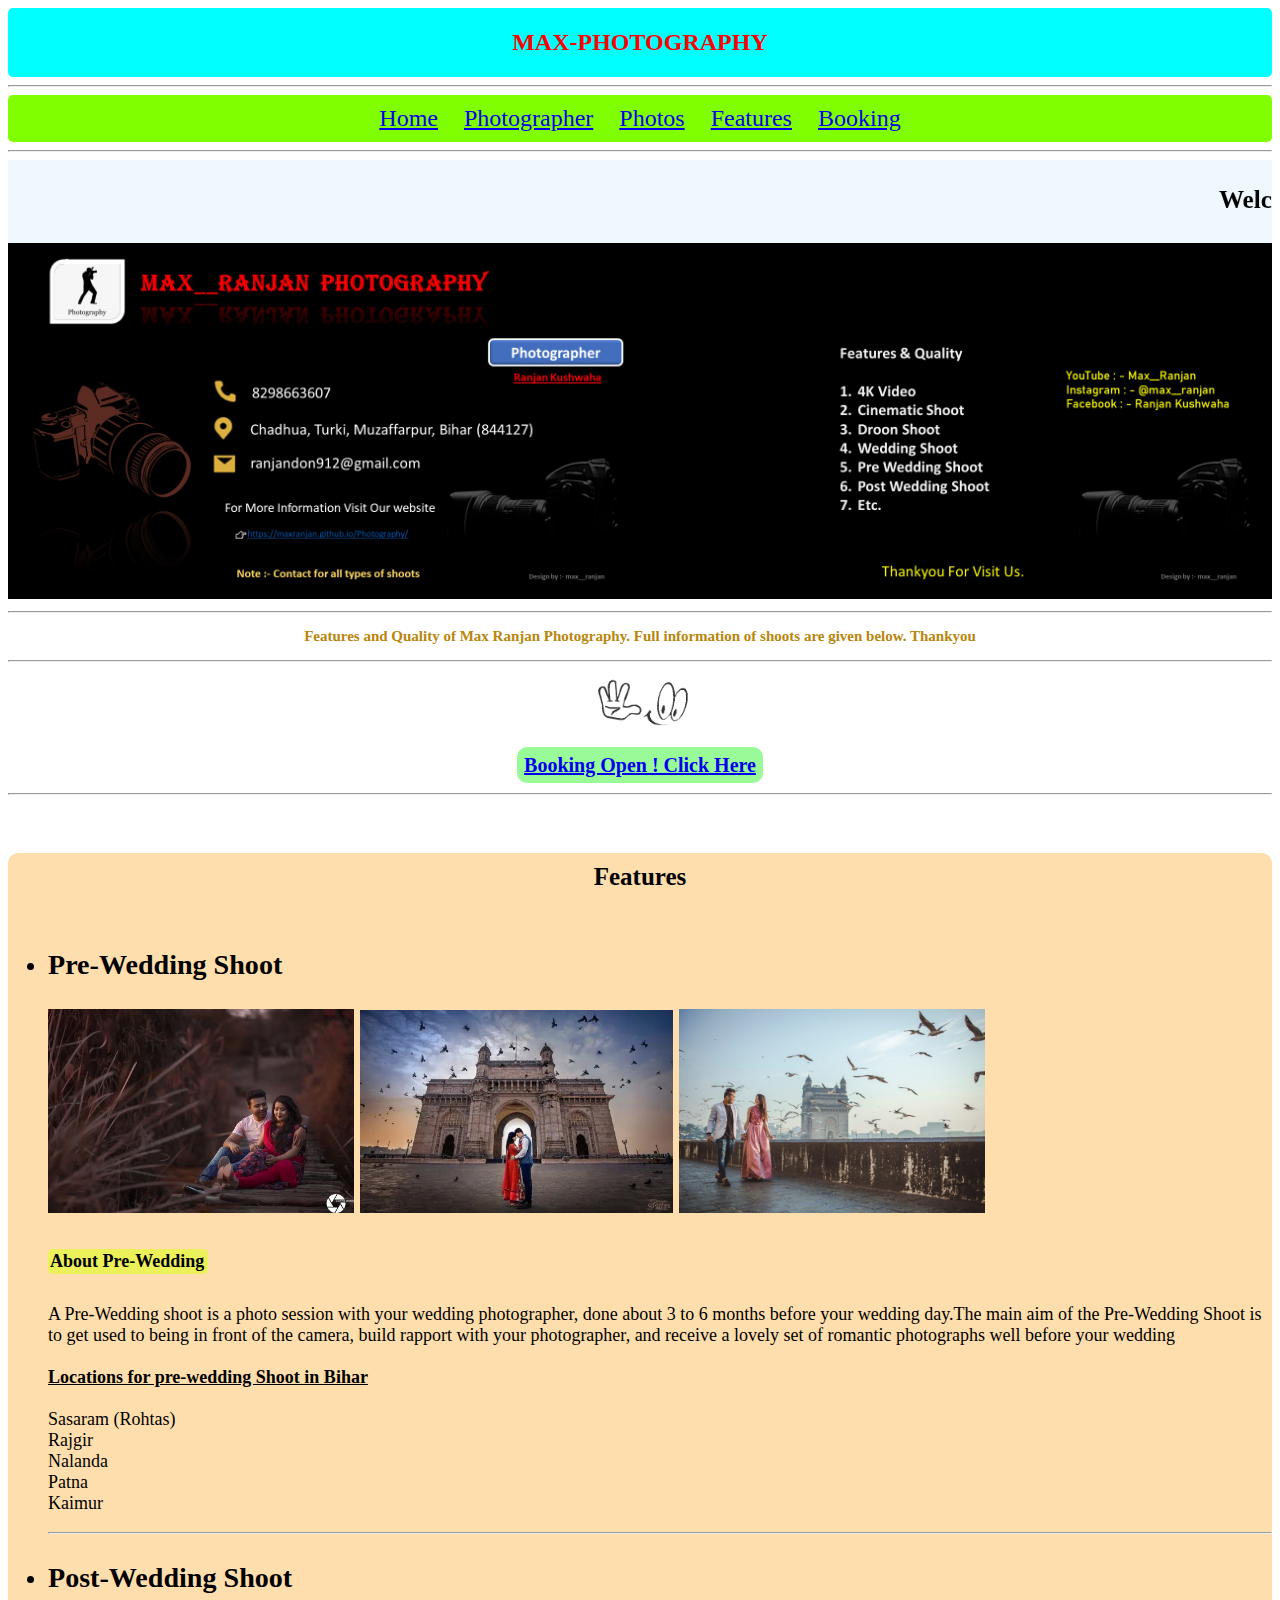
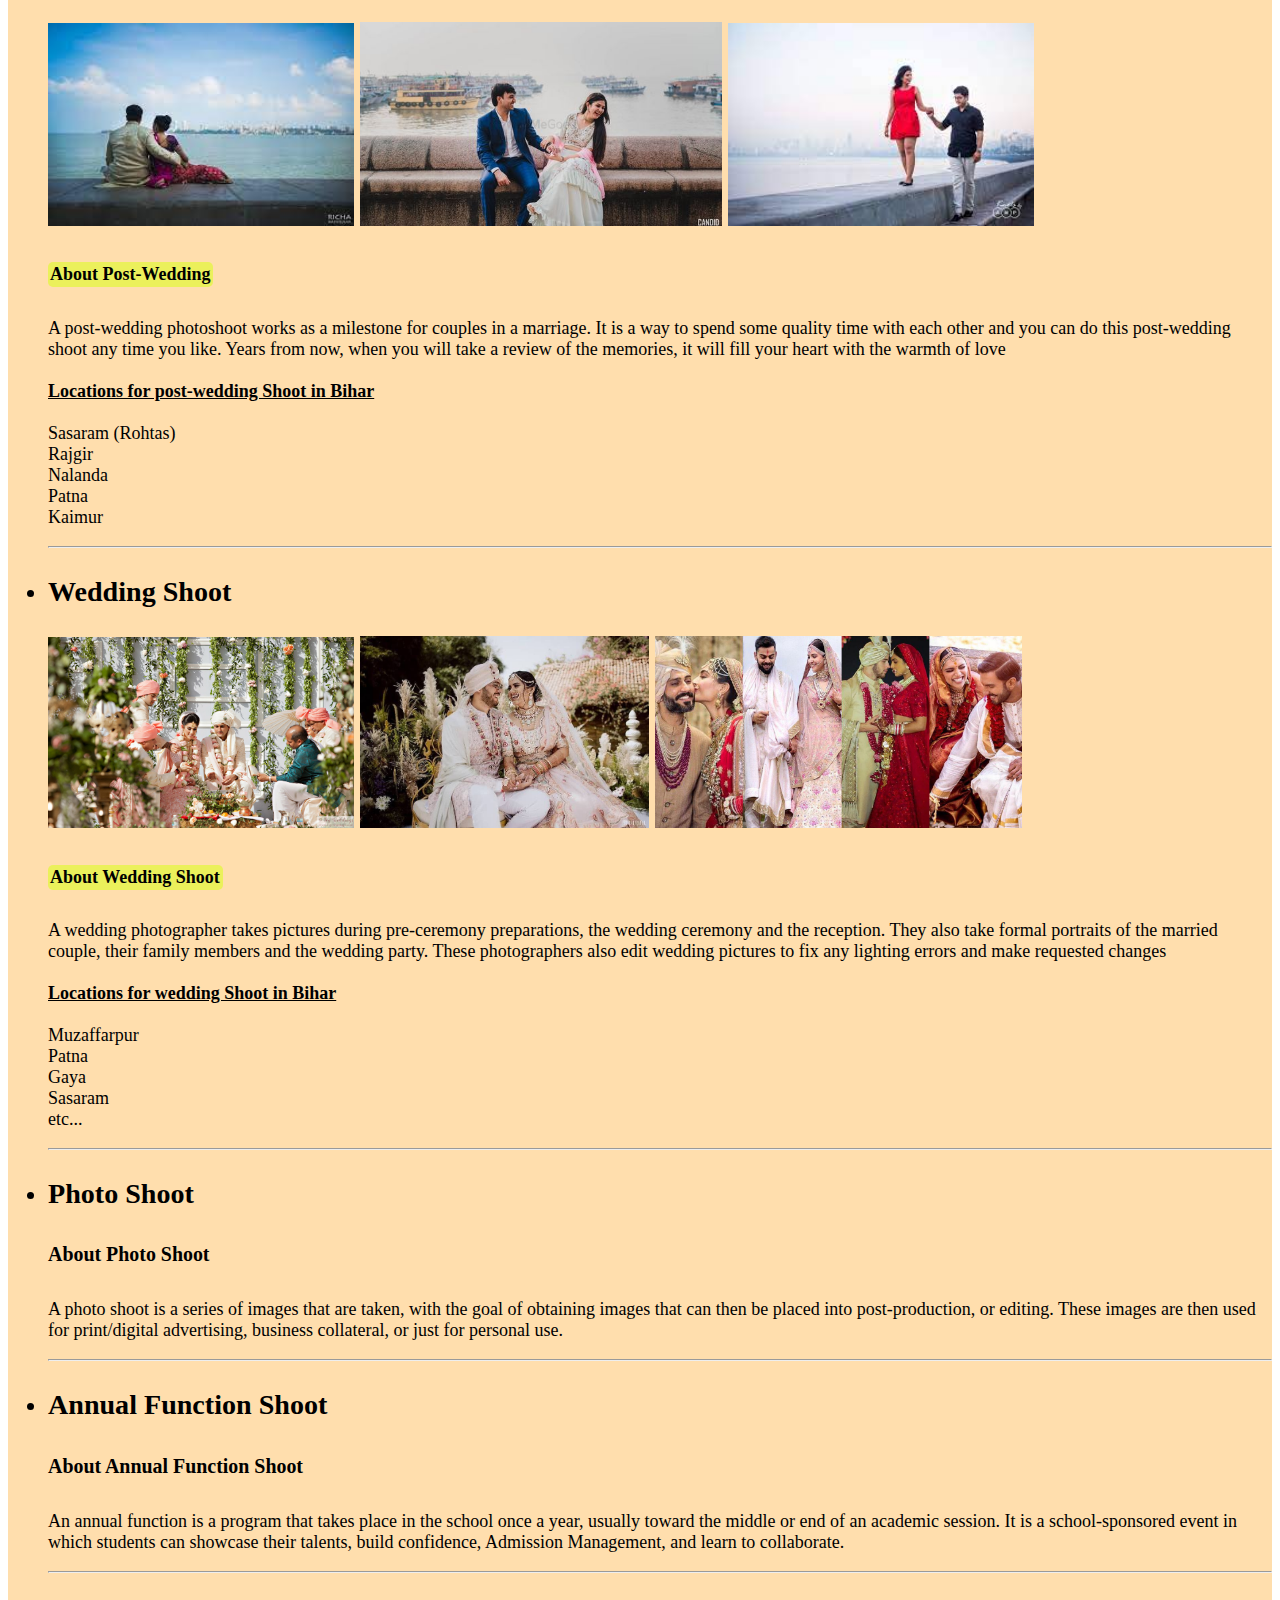
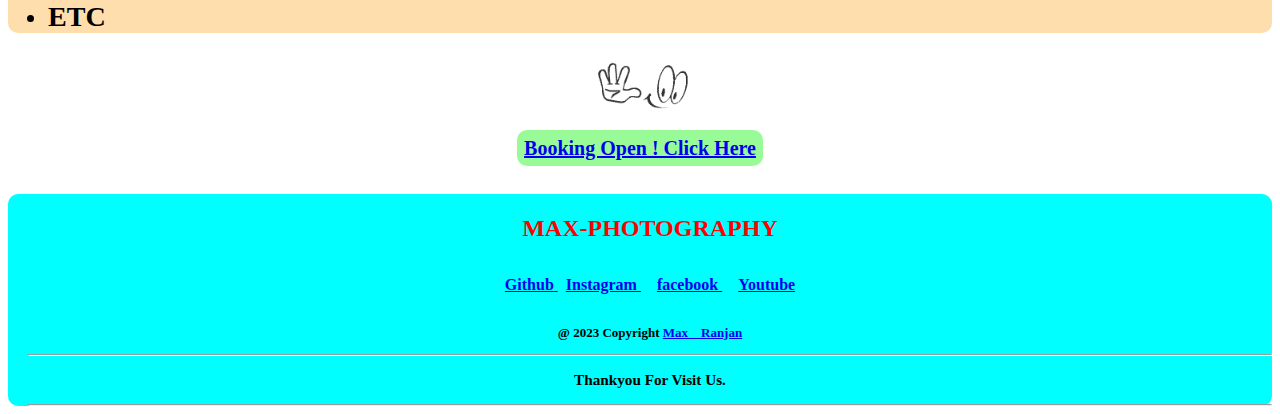
<file: index.html>
<!DOCTYPE html>

<head>
    <meta name="viewport" content="width=device-width, initial-scale=1.0">
    <title>
        Max Ranjan Photography and Videography
    </title>
    <style>
        * {
            box-sizing: border-box;
        }

        .features ul {
            font-size: x-large;
            color: black;
        }

        .features .a h5 {
            background-color: rgb(235, 240, 91);
            width: 160px;
            border-radius: 5px;
            padding: 2px;
            font-size: large;
        }

        .features .b h5 {
            background-color: rgb(235, 240, 91);
            width: 165px;
            border-radius: 5px;
            padding: 2px;
            font-size: large;
        }

        .features .c h5 {
            background-color: rgb(235, 240, 91);
            width: 175px;
            border-radius: 5px;
            padding: 2px;
            font-size: large;
        }
        .features h6{
            text-align: center;
            font-size: 25px;
            padding-top: 10px;
        }

        .features ul p {
            font-size: 18px;

        }
        h1 {
            text-align: center;
            color: red;
            font-size: x-large;
        }



        @media only screen and (max-width: 620px) {}
    </style>
</head>

<body>
    <div class="head"
        style="text-align: center; color: blue;  border-radius: 5px; background-color: aqua;padding: 5px; height: 100%; width: 100%;">
        <h1>MAX-PHOTOGRAPHY </h1>
    </div>
    <hr>
    <div class="menu"
        style="display: block; word-spacing: 20px; background-color: chartreuse; 
    height: 100%; width: 100%; text-align: center; font-size: x-large; padding: 10px; color: black; border-radius: 5px  ;">
        <a href="index.html"> Home</a>
        <a href="photographers.html"> Photographer</a>
        <a href="photos.html"> Photos</a>
        <a href="features.html"> Features</a>
        <a href="book.html"> Booking</a>
    </div>
    <hr>
    <div class="img_head" style="background-color:aliceblue;">
        <!-- This is the notification  --><!-- notification -->
        <marquee onmouseover="this.stop()" onmouseout="this.start()" style="font-size: 25px;">
            <p>
                <!-- <img src="folder/new.gif"> -->
                <p1><b>Welcome to the Max Photography. This is a Professional Photography site. Thankyou For
                        visit us. 🙏</b></p1>
            </p>

        </marquee>
    </div>
    <div class="img" style="height: fit-content; width:fit-content; display: inline-table;">
        <img class="folder" src="folder/front.JPG" alt="NA" style="width: 50%;">
        <img class="folder" src="folder/front2.JPG" alt="NA" style="width: 50%;">
    </div>
    <div class="img_head">
        <!-- This is the notification  --><!-- notification -->
        <hr>
        <blink onmouseover="this.stop()" onmouseout="this.start()"
            style="font-size: 15px; text-align: center; color: darkgoldenrod;">
            <p>
                <!-- <img src="folder/new.gif"> -->

                <p1><b>Features and Quality of Max Ranjan Photography. Full information of shoots are given below.
                        Thankyou </b></p1>
                <hr>
            </p>

        </blink>
    </div>
    <div class="booking" style="text-align: center;">
        <p>
            <blink onmouseover="this.stop()" onmouseout="this.start()">
                <p>
                    <img src="folder/gif.webp" style=" width: 100px;">
                </p>

            </blink>

            <a href="book.html"
                style="font-size: 125%; background-color: palegreen; padding: 7px; border-radius: 10px; ">
                <p1><b> Booking Open ! Click Here </b></p1>
            </a>
        </p>
    </div>
    <hr>
    <div class="features" style="background-color: navajowhite; border-radius: 10px;">
        <h6>Features</h6>
        <ul>
            <div class="a">
                <li>
                    <h3>Pre-Wedding Shoot </h3>
                </li>
                <img class="folder" src="folder/pre1.jpg" alt="NA" style="width: 25%; height: 30%; ">
                <img class="folder" src="folder/pre3.webp" alt="NA" style="width: 25.6%; height: 30%; ">
                <img class="folder" src="folder/pre4.jpg" alt="NA" style="width: 25%; height: 30%; ">

                <h5>About Pre-Wedding </h5>
                <p>A Pre-Wedding shoot is a photo session with your wedding photographer, done about 3 to 6
                    months before your wedding day.The main aim of the Pre-Wedding Shoot is to get used to
                    being in front of the camera, build rapport with your photographer, and receive a lovely
                    set of romantic photographs well before your wedding
                    <br>
                    <br>
                    <u> <b> Locations for pre-wedding Shoot in Bihar </u></b> <br><br>
                    Sasaram (Rohtas)<br>
                    Rajgir<br>
                    Nalanda<br>
                    Patna<br>
                    Kaimur<br>
                </p>
            </div>
            <div class="b">
                <li>
                    <hr>
                    <h3> Post-Wedding Shoot </h3>
                </li>
                <img class="folder" src="folder/pre6.jpeg" alt="NA" style="width: 25%; height: 30%; ">
                <img class="folder" src="folder/pre7.webp" alt="NA" style="width: 29.6%; height: 30%; ">
                <img class="folder" src="folder/pre8.jpeg" alt="NA" style="width: 25%; height: 30%; ">
                <h5>About Post-Wedding </h5>
                <p>A post-wedding photoshoot works as a milestone for couples in a marriage. It is a way to spend some
                    quality time with each other and you can do this post-wedding shoot any time you like. Years from
                    now, when you will take a review of the memories, it will fill your heart with the warmth of love
                    <br>
                    <br>
                    <u> <b> Locations for post-wedding Shoot in Bihar </u></b> <br><br>
                    Sasaram (Rohtas)<br>
                    Rajgir<br>
                    Nalanda<br>
                    Patna<br>
                    Kaimur<br>
                </p>
            </div>
            <div class="c">
                <li>
                    <hr>
                    <h3> Wedding Shoot</h3>
                </li>
                <img class="folder" src="folder/mr1.jpeg" alt="NA" style="width: 25%; height: 30%; ">
                <img class="folder" src="folder/mr2.jpeg" alt="NA" style="width: 23.6%; height: 30%; ">
                <img class="folder" src="folder/mr3.jpg" alt="NA" style="width: 30%; height: 30%; ">
                <h5>About Wedding Shoot</h5>
                <p>
                    A wedding photographer takes pictures during pre-ceremony preparations, the wedding ceremony and the
                    reception. They also take formal portraits of the married couple, their family members and the
                    wedding
                    party. These photographers also edit wedding pictures to fix any lighting errors and make requested
                    changes
                    <br>
                    <br>
                    <u> <b> Locations for wedding Shoot in Bihar </u></b> <br><br>
                    Muzaffarpur<br>
                    Patna <br>
                    Gaya <br>
                    Sasaram <br>
                    etc...

                </p>
            </div>

            <li>
                <hr>
                <h3>Photo Shoot</h3>
                <h5>About Photo Shoot</h5>
                <p>A photo shoot is a series of images that are taken, with the goal of obtaining images that can then
                    be placed into post-production, or editing. These images are then used for print/digital
                    advertising, business collateral, or just for personal use.</p>
            </li>
            <li>
                <hr>
                <h3>Annual Function Shoot <h3>
                        <h5>About Annual Function Shoot</h5>
                        <p>An annual function is a program that takes place in the school once a year, usually toward
                            the middle or end of an academic session. It is a school-sponsored event in which students
                            can showcase their talents, build confidence, Admission Management, and learn to
                            collaborate.</p>
            </li>
            <li>
                <hr>
                <h3>ETC<h3>
            </li>

        </ul>
    </div>
    <div class="booking" style="text-align: center;">
        <p>
            <blink onmouseover="this.stop()" onmouseout="this.start()">
                <p>
                    <img src="folder/gif.webp" style=" width: 100px;">
                </p>

            </blink>

            <a href="book.html"
                style="font-size: 125%; background-color: palegreen; padding: 7px; border-radius: 10px; ">
                <p1><b> Booking Open ! Click Here </b></p1>
            </a>
        </p>
    </div>
    <br>
    <footer>

        <div class="foot"
            style="text-align: center; background-color: #00ffff; text-align:center; padding-left: 20px; border-radius: 10px;">
            <div class="text" style="text-align:right; padding-top: 5px;">
                <h1>MAX-PHOTOGRAPHY </h1>
            </div>
            <br>
            <a href="https://github.com/maxranjan" target="_blank" style=" border-radius: 5px;"> <b>Github</b> </a>
            &nbsp;
            
            <a href="https://www.instagram.com/max__ranjan/" target="_blank" style=" border-radius: 5px;">
                <b>Instagram</b> </a> &nbsp;
            &nbsp;
            
            <a href="https://www.facebook.com/nicky.ranjan.77" target="_blank" style=" border-radius: 5px;"><b>facebook
                </b></a>&nbsp;
            &nbsp;
           
            <a href="http://youtube.com\@max__ranjan" target="_blank " style=" border-radius: 5px;"><b>Youtube </b></a>
            <br>
            <br>
            <div class="cpy_rt" style="text-align: center; font-size: small;">
                <p> <b> @ 2023 Copyright <a href="https://www.instagram.com/max__ranjan/">Max__Ranjan</a></b></p>

                <hr>
                <h3>Thankyou For Visit Us.</h3>
                <hr>
            </div>
        </div>
    </footer>
</body>
</file>
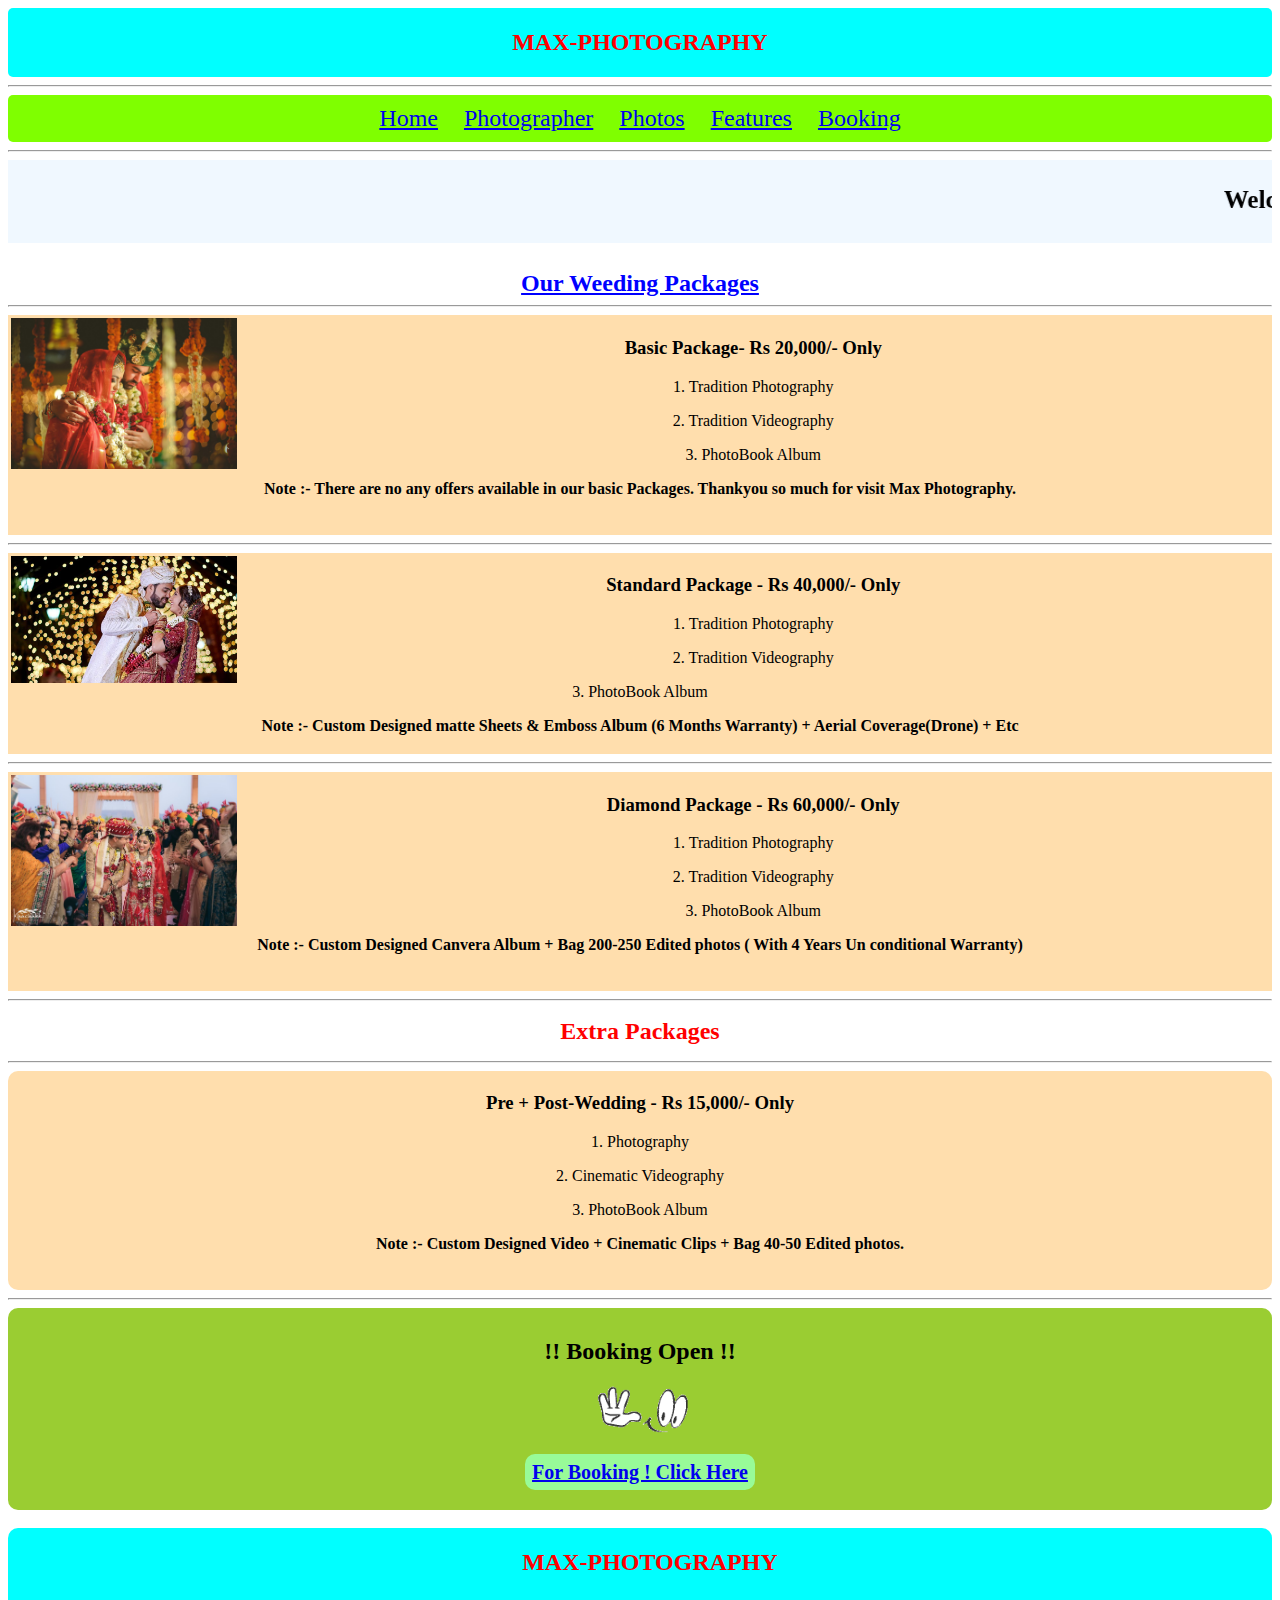
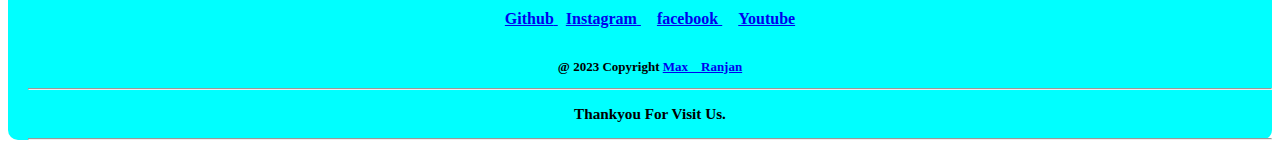
<file: book.html>
<!DOCTYPE html>

<head>
    <meta name="viewport" content="width=device-width, initial-scale=1.0">
    <title>
        Max Ranjan Photography and Videography
    </title>
    <style>
        * {
            box-sizing: border-box;
        }

        .photographer_name h2 {
            font-size: x-large;
        }

        h1 {
            text-align: center;
            color: red;
            font-size: x-large;
        }


        @media only screen and (max-width: 620px) {}
    </style>
</head>

<body>
    <div class="head"
        style="text-align: center; color: blue;  border-radius: 5px; background-color: aqua;padding: 5px; height: 100%; width: 100%;">
        <h1>MAX-PHOTOGRAPHY </h1>
    </div>
    <hr>
    <div class="menu"
        style="display: block; word-spacing: 20px; background-color: chartreuse; 
    height: 100%; width: 100%; text-align: center; font-size: x-large; padding: 10px; color: black; border-radius: 5px  ;">
        <a href="index.html"> Home</a>
        <a href="photographers.html"> Photographer</a>
        <a href="photos.html"> Photos</a>
        <a href="features.html"> Features</a>
        <a href="book.html"> Booking</a>
    </div>
    <hr>
    <div class="img_head" style="background-color:aliceblue;">
        <!-- This is the notification  --><!-- notification -->
        <marquee onmouseover="this.stop()" onmouseout="this.start()" style="font-size: 25px;">
            <p>
                <!-- <img src="folder/new.gif"> -->
                <p1><b>Welcome to the Max Photography. This is a Professional Photography site. Thankyou For
                        visit us. 🙏</b></p1>
            </p>

        </marquee>
    </div>

    <!-- here the photos part of website  -->
    <!-- here the header  -->

    <div class="head" style="text-align: center; color: blue; text-align: center; font-size: x-large;">
        <br>
        <u> <b>Our Weeding Packages </b> </u>
    </div>
    <hr>
    <!-- here the photos of booking part  -->
    <div class="images_book" style="text-align: center; background-color: navajowhite; padding: 3px;">
        <img class="folder" src="folder/booking1.jpg" alt="NA" style="width: 18%; height: 20%; float: left;">

        <h3> <b>Basic Package- Rs 20,000/- Only </b></h3>


        <p>1. Tradition Photography</p>
        <p>2. Tradition Videography </p>
        <p>3. PhotoBook Album</p>


        <p><b>Note :- There are no any offers available in our basic Packages. Thankyou so much for visit Max
                Photography.</b></p><br>
    </div>
    <hr>

    <!-- here the  2 part photos of booking part  -->
    <div class="images_book" style="text-align: center; background-color: navajowhite;padding: 3px;">
        <img class="folder" src="folder/booking2.webp" alt="NA" style="width: 18%; height: 20%; float: left;">
        <h3> <b>Standard Package - Rs 40,000/- Only </b></h3>
        <p>1. Tradition Photography </p>
        <p>2. Tradition Videography </p>
        <p>3. PhotoBook Album </p>
        <p> <b> Note :- Custom Designed matte Sheets & Emboss Album (6 Months Warranty) + Aerial
                Coverage(Drone) + Etc</b></p>
    </div>
    <hr>

    <div class="images_book" style="text-align: center;background-color: navajowhite;padding: 3px;">
        <img class="folder" src="folder/booking3.jpg" alt="NA" style="width: 18%; height: 20%; float: left;">
        <h3> <b>Diamond Package - Rs 60,000/- Only </b></h3>

        <p>1. Tradition Photography</p>
        <p>2. Tradition Videography </p>
        <p>3. PhotoBook Album</p>


        <p><b> Note :- Custom Designed Canvera Album + Bag 200-250 Edited photos ( With
                4 Years
                Un conditional Warranty)
            </b></p> <br>
    </div>
    <hr>
    <h1>Extra Packages</h1>
    <hr>
    <div class="images_book" style="text-align: center;background-color: navajowhite;padding: 3px; border-radius: 10px;">

        <h3> <b>Pre + Post-Wedding - Rs 15,000/- Only </b></h3>
        <p>1. Photography</p>
        <p>2. Cinematic Videography </p>
        <p>3. PhotoBook Album</p>


        <p><b> Note :- Custom Designed Video + Cinematic Clips + Bag 40-50 Edited photos.
            </b></p> <br>
    </div>
<hr>
    
    <div class="booking">


        <div class="booking_in"
            style="text-align: left; padding: 10px; text-align: center; background-color: yellowgreen; border-radius: 10px;">
            <h2>!! Booking Open !! </h2>
            <div class="booking" style="text-align: center">
                <p>
                    <blink onmouseover="this.stop()" onmouseout="this.start()">
                        <p>
                            <img src="folder/gif.webp" style=" width: 100px;">
                        </p>

                    </blink>
                    <a href="contact.html"
                        style="font-size: 125%; background-color: palegreen; padding: 7px; border-radius: 10px; ">
                        <p1><b> For Booking ! Click Here </b></p1>
                    </a>
                </p>
            </div>

        </div>

    </div>
    <br>
    <footer>

        <div class="foot"
            style="text-align: center; background-color: #00ffff; text-align:center; padding-left: 20px; border-radius: 10px;">
            <div class="text" style="text-align:right; padding-top: 5px;">
                <h1>MAX-PHOTOGRAPHY </h1>
            </div>
            <br>
            <a href="https://github.com/maxranjan" target="_blank" style=" border-radius: 5px;"> <b>Github</b> </a>
            &nbsp;

            <a href="https://www.instagram.com/max__ranjan/" target="_blank" style=" border-radius: 5px;">
                <b>Instagram</b> </a> &nbsp;
            &nbsp;

            <a href="https://www.facebook.com/nicky.ranjan.77" target="_blank" style=" border-radius: 5px;"><b>facebook
                </b></a>&nbsp;
            &nbsp;

            <a href="http://youtube.com\@max__ranjan" target="_blank " style=" border-radius: 5px;"><b>Youtube </b></a>
            <br>
            <br>
            <div class="cpy_rt" style="text-align: center; font-size: small;">
                <p> <b> @ 2023 Copyright <a href="https://www.instagram.com/max__ranjan/">Max__Ranjan</a></b></p>

                <hr>
                <h3>Thankyou For Visit Us.</h3>
                <hr>
            </div>
        </div>
    </footer>
</body>
</file>
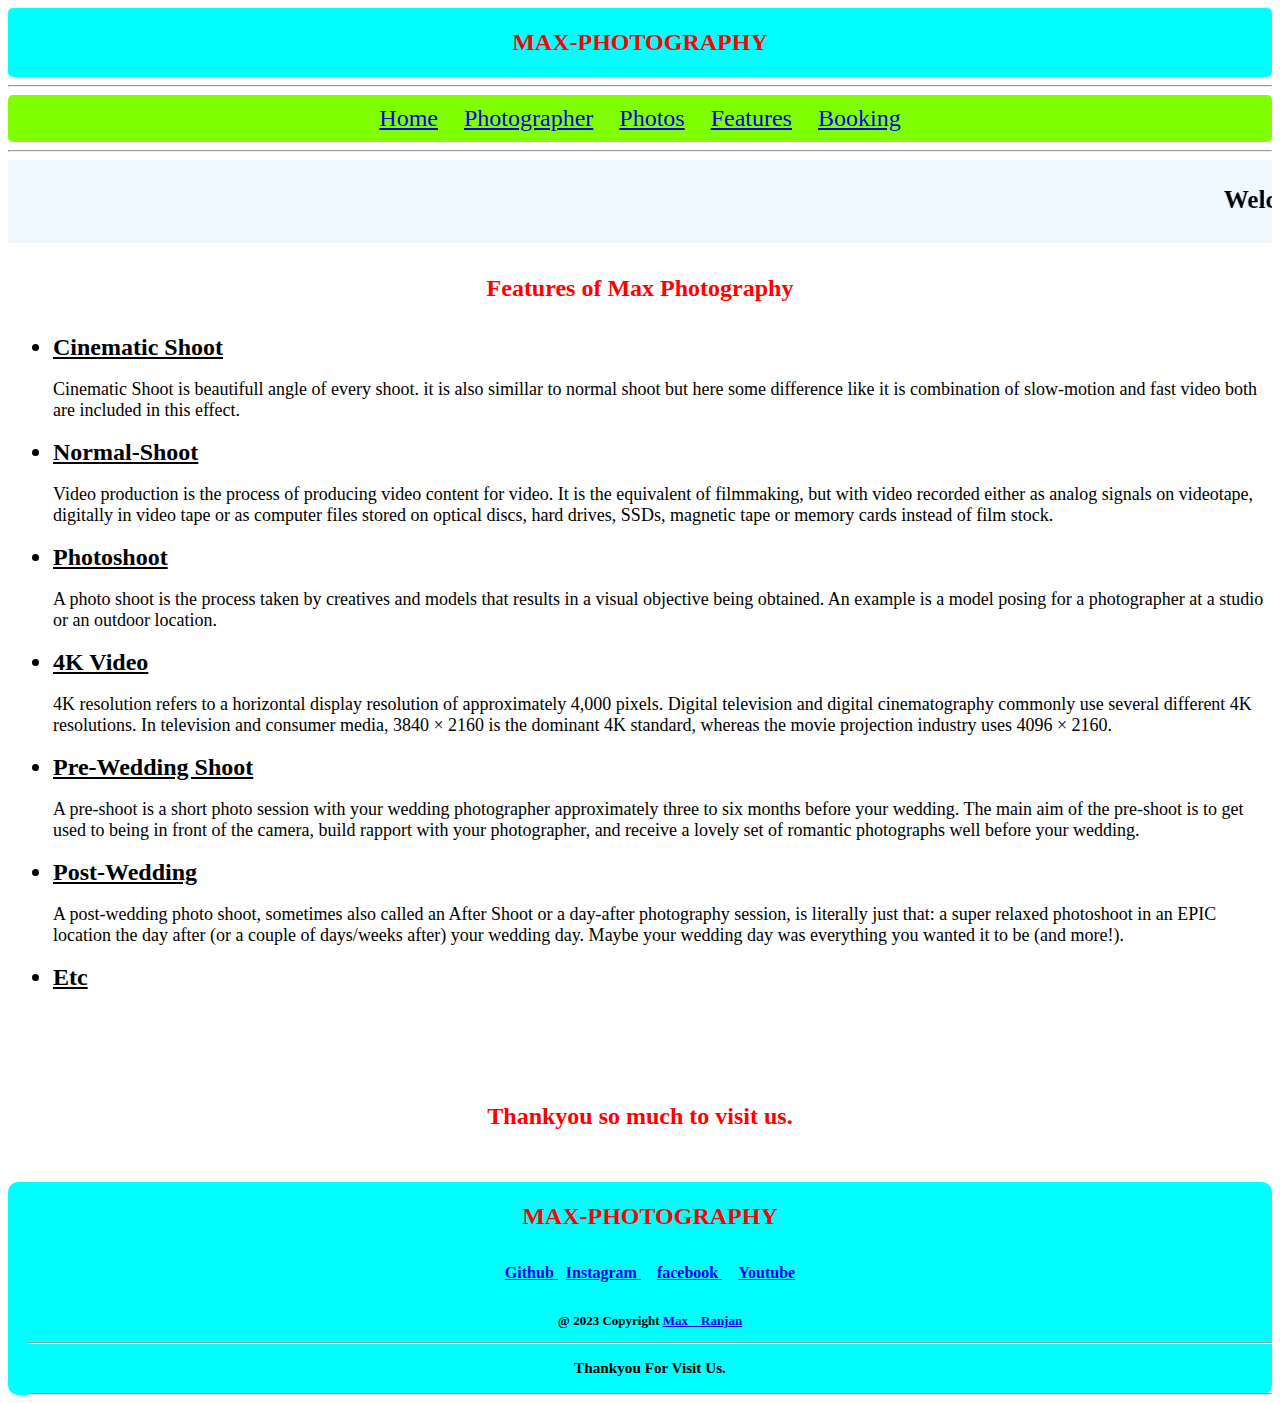
<file: features.html>
<!DOCTYPE html>

<head>
    <meta name="viewport" content="width=device-width, initial-scale=1.0">
    <title>
        Max Ranjan Photography and Videography
    </title>
    <style>
        * {
            box-sizing: border-box;
        }

        .photographer_name h2 {
            font-size: x-large;
        }

        h1 {
            text-align: center;
            color: red;
            font-size: x-large;
        }

        .head p {
            font-size: large;
        }

        .head h4 {
            text-align: center;
            color: red;
        }

        @media only screen and (max-width: 620px) {}
    </style>
</head>

<body>
    <div class="head"
        style="text-align: center; color: blue;  border-radius: 5px; background-color: aqua;padding: 5px; height: 100%; width: 100%;">
        <h1>MAX-PHOTOGRAPHY </h1>
    </div>
    <hr>
    <div class="menu"
        style="display: block; word-spacing: 20px; background-color: chartreuse; 
    height: 100%; width: 100%; text-align: center; font-size: x-large; padding: 10px; color: black; border-radius: 5px  ;">
        <a href="index.html"> Home</a>
        <a href="photographers.html"> Photographer</a>
        <a href="photos.html"> Photos</a>
        <a href="features.html"> Features</a>
        <a href="book.html"> Booking</a>
    </div>
    <hr>
    <div class="img_head" style="background-color:aliceblue;">
        <!-- This is the notification  --><!-- notification -->
        <marquee onmouseover="this.stop()" onmouseout="this.start()" style="font-size: 25px;">
            <p>
                <!-- <img src="folder/new.gif"> -->
                <p1><b>Welcome to the Max Photography. This is a Professional Photography site. Thankyou For
                        visit us. 🙏</b></p1>
            </p>

        </marquee>
    </div>

    <!-- here the photos part of website  -->
    <div class="head" style="padding-left: 5px; font-size: x-large;padding-right: 5px; ">
        <h4>Features of Max Photography</h4>
        <ul>
            <li> <b> <u>Cinematic Shoot</u></b></li>
            <p> Cinematic Shoot is beautifull angle of every shoot. it is also simillar to normal shoot but here some
                difference like
                it is combination of slow-motion and fast video both are included in this effect.
            </p>
            <li> <b> <u>Normal-Shoot</u> </b></li>
            <p>
            <p> Video production is the process of producing video content for video. It is the equivalent of
                filmmaking, but with video recorded either as analog signals on videotape, digitally in video tape or as
                computer files stored on optical discs, hard drives, SSDs, magnetic tape or memory cards instead of film
                stock.
            </p>
            <li><b> <u>Photoshoot</u> </b></li>
            <p>A photo shoot is the process taken by creatives and models that results in a visual objective being
                obtained. An example is a model posing for a photographer at a studio or an outdoor location.</p>

            <li><b> <u>4K Video</u></b></li>
            <p>4K resolution refers to a horizontal display resolution of approximately 4,000 pixels. Digital television
                and digital cinematography commonly use several different 4K resolutions. In television and consumer
                media, 3840 × 2160 is the dominant 4K standard, whereas the movie projection industry uses 4096 × 2160.
            </p>

            <li><b> <u> Pre-Wedding Shoot</u> </b> </li>
            <p>A pre-shoot is a short photo session with your wedding photographer approximately three to six months
                before your wedding. The main aim of the pre-shoot is to get used to being in front of the camera, build
                rapport with your photographer, and receive a lovely set of romantic photographs well before your
                wedding.</p>

            <li><b> <u>Post-Wedding</u> </b></li>
            <p>A post-wedding photo shoot, sometimes also called an After Shoot or a day-after photography session, is
                literally just that: a super relaxed photoshoot in an EPIC location the day after (or a couple of
                days/weeks after) your wedding day. Maybe your wedding day was everything you wanted it to be (and
                more!).</p>

            <li><b> <u>Etc</u></b></li>
        </ul>
    </div>

    <br><br><br><br>
    <div class="text" style="text-align: center ; color: red;">
        <h1> Thankyou so much to visit us.</h1>
    </div><br><br>
    <footer>

        <div class="foot"
            style="text-align: center; background-color: #00ffff; text-align:center; padding-left: 20px; border-radius: 10px;">
            <div class="text" style="text-align:right; padding-top: 5px;">
                <h1>MAX-PHOTOGRAPHY </h1>
            </div>
            <br>
            <a href="https://github.com/maxranjan" target="_blank" style=" border-radius: 5px;"> <b>Github</b> </a>
            &nbsp;

            <a href="https://www.instagram.com/max__ranjan/" target="_blank" style=" border-radius: 5px;">
                <b>Instagram</b> </a> &nbsp;
            &nbsp;

            <a href="https://www.facebook.com/nicky.ranjan.77" target="_blank" style=" border-radius: 5px;"><b>facebook
                </b></a>&nbsp;
            &nbsp;

            <a href="http://youtube.com\@max__ranjan" target="_blank " style=" border-radius: 5px;"><b>Youtube </b></a>
            <br>
            <br>
            <div class="cpy_rt" style="text-align: center; font-size: small;">
                <p> <b> @ 2023 Copyright <a href="https://www.instagram.com/max__ranjan/">Max__Ranjan</a></b></p>

                <hr>
                <h3>Thankyou For Visit Us.</h3>
                <hr>
            </div>
        </div>
    </footer>
</body>
</file>
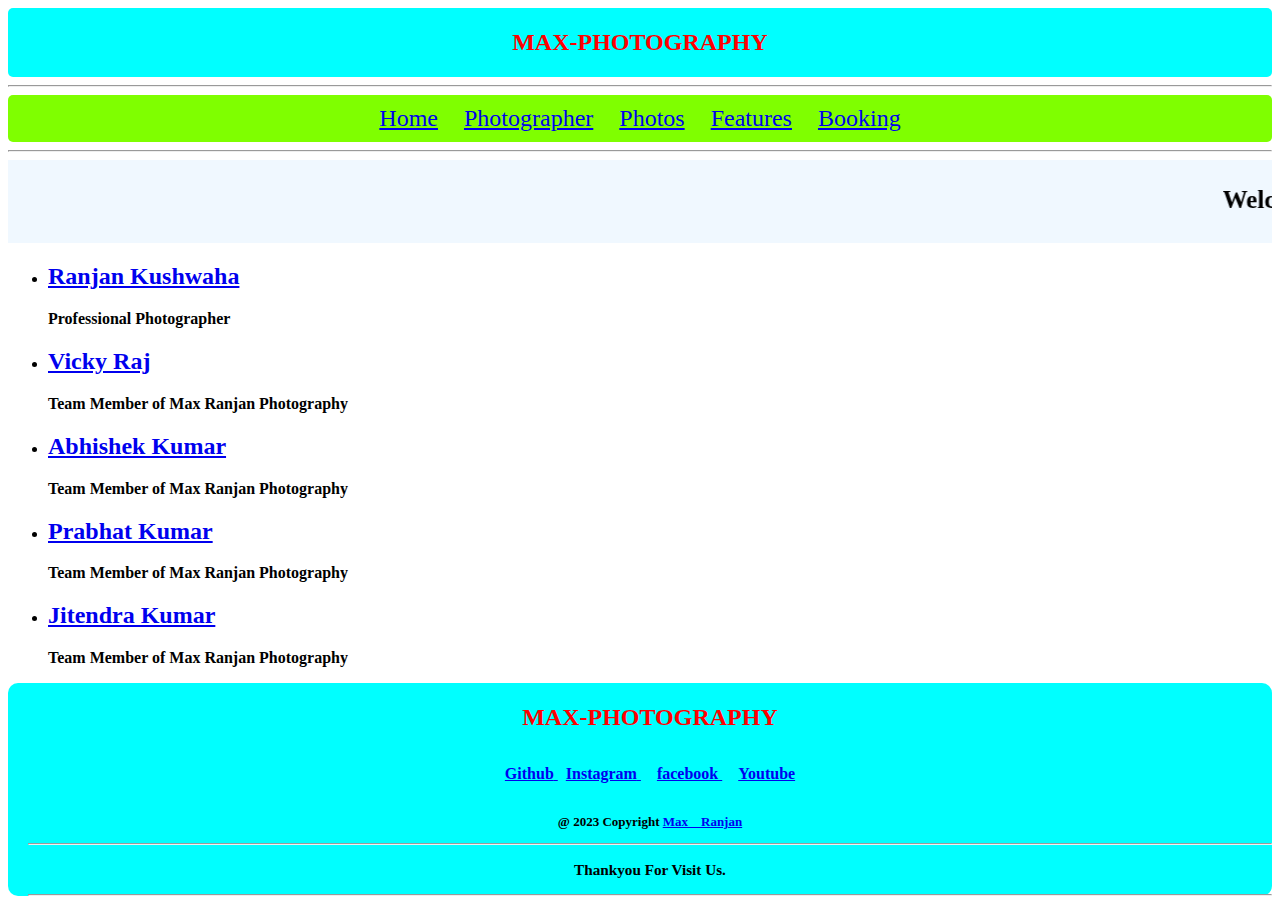
<file: photographers.html>
<!DOCTYPE html>

<head>
    <meta name="viewport" content="width=device-width, initial-scale=1.0">
    <title>
        Max Ranjan Photography and Videography
    </title>
    <style>
        * {
            box-sizing: border-box;
        }

        .photographer_name h2 {
            font-size: x-large;
        }
        h1 {
            text-align: center;
            color: red;
            font-size: x-large;
        }



        @media only screen and (max-width: 620px) {}
    </style>
</head>

<body>
    <div class="head"
        style="text-align: center; color: blue;  border-radius: 5px; background-color: aqua;padding: 5px; height: 100%; width: 100%;">
        <h1>MAX-PHOTOGRAPHY </h1>
    </div>
    <hr>
    <div class="menu"
        style="display: block; word-spacing: 20px; background-color: chartreuse; 
    height: 100%; width: 100%; text-align: center; font-size: x-large; padding: 10px; color: black; border-radius: 5px  ;">
        <a href="index.html"> Home</a>
        <a href="photographers.html"> Photographer</a>
        <a href="photos.html"> Photos</a>
        <a href="features.html"> Features</a>
        <a href="book.html"> Booking</a>
    </div>
    <hr>


    <div class="img_head" style="background-color:aliceblue;">
        <!-- This is the notification  --><!-- notification -->
        <marquee onmouseover="this.stop()" onmouseout="this.start()" style="font-size: 25px;">
            <p>
                <!-- <img src="folder/new.gif"> -->
                <p1><b>Welcome to the Max Photography. This is a Professional Photography site. Thankyou For
                        visit us. 🙏</b></p1>
            </p>

        </marquee>
    </div>
    <div class="photographer_name">
        <ul>
            <li>
                <a href="https://www.instagram.com/max__ranjan/" target="_blank">
                    <h2>Ranjan Kushwaha</h2>
                </a>
            </li>
            <p> <b>Professional Photographer</b></p>

            <li>
                <a href="https://www.instagram.com/ig_vickyraj/" target="_blank">
                    <h2>Vicky Raj</h2>
                </a>
            </li>
            <p> <b>Team Member of Max Ranjan Photography</b></p>

            <li>
                <a href="https://www.instagram.com/abhiabhishek_offl/" target="_blank">
                    <h2>Abhishek Kumar</h2>
                </a>
            </li>
            <p> <b>Team Member of Max Ranjan Photography</b></p>

            <li>
                <a href="https://www.instagram.com/prabhat_4303/" target="_blank">
                    <h2>Prabhat Kumar</h2>

                </a>
            </li>
            <p> <b>Team Member of Max Ranjan Photography</b></p>
            <li>
                <a href="https://www.instagram.com/i_m_jitendra_/" target="_blank">
                    <h2>Jitendra Kumar</h2>
                </a>
            </li>
            <p> <b>Team Member of Max Ranjan Photography</b></p>
        </ul>
    </div>
    <footer>

        <div class="foot"
            style="text-align: center; background-color: #00ffff; text-align:center; padding-left: 20px; border-radius: 10px;">
            <div class="text" style="text-align:right; padding-top: 5px;">
                <h1>MAX-PHOTOGRAPHY </h1>
            </div>
            <br>
            <a href="https://github.com/maxranjan" target="_blank" style=" border-radius: 5px;"> <b>Github</b> </a>
            &nbsp;
            
            <a href="https://www.instagram.com/max__ranjan/" target="_blank" style=" border-radius: 5px;">
                <b>Instagram</b> </a> &nbsp;
            &nbsp;
            
            <a href="https://www.facebook.com/nicky.ranjan.77" target="_blank" style=" border-radius: 5px;"><b>facebook
                </b></a>&nbsp;
            &nbsp;
           
            <a href="http://youtube.com\@max__ranjan" target="_blank " style=" border-radius: 5px;"><b>Youtube </b></a>
            <br>
            <br>
            <div class="cpy_rt" style="text-align: center; font-size: small;">
                <p> <b> @ 2023 Copyright <a href="https://www.instagram.com/max__ranjan/">Max__Ranjan</a></b></p>

                <hr>
                <h3>Thankyou For Visit Us.</h3>
                <hr>
            </div>
        </div>
    </footer>
</body>
</file>
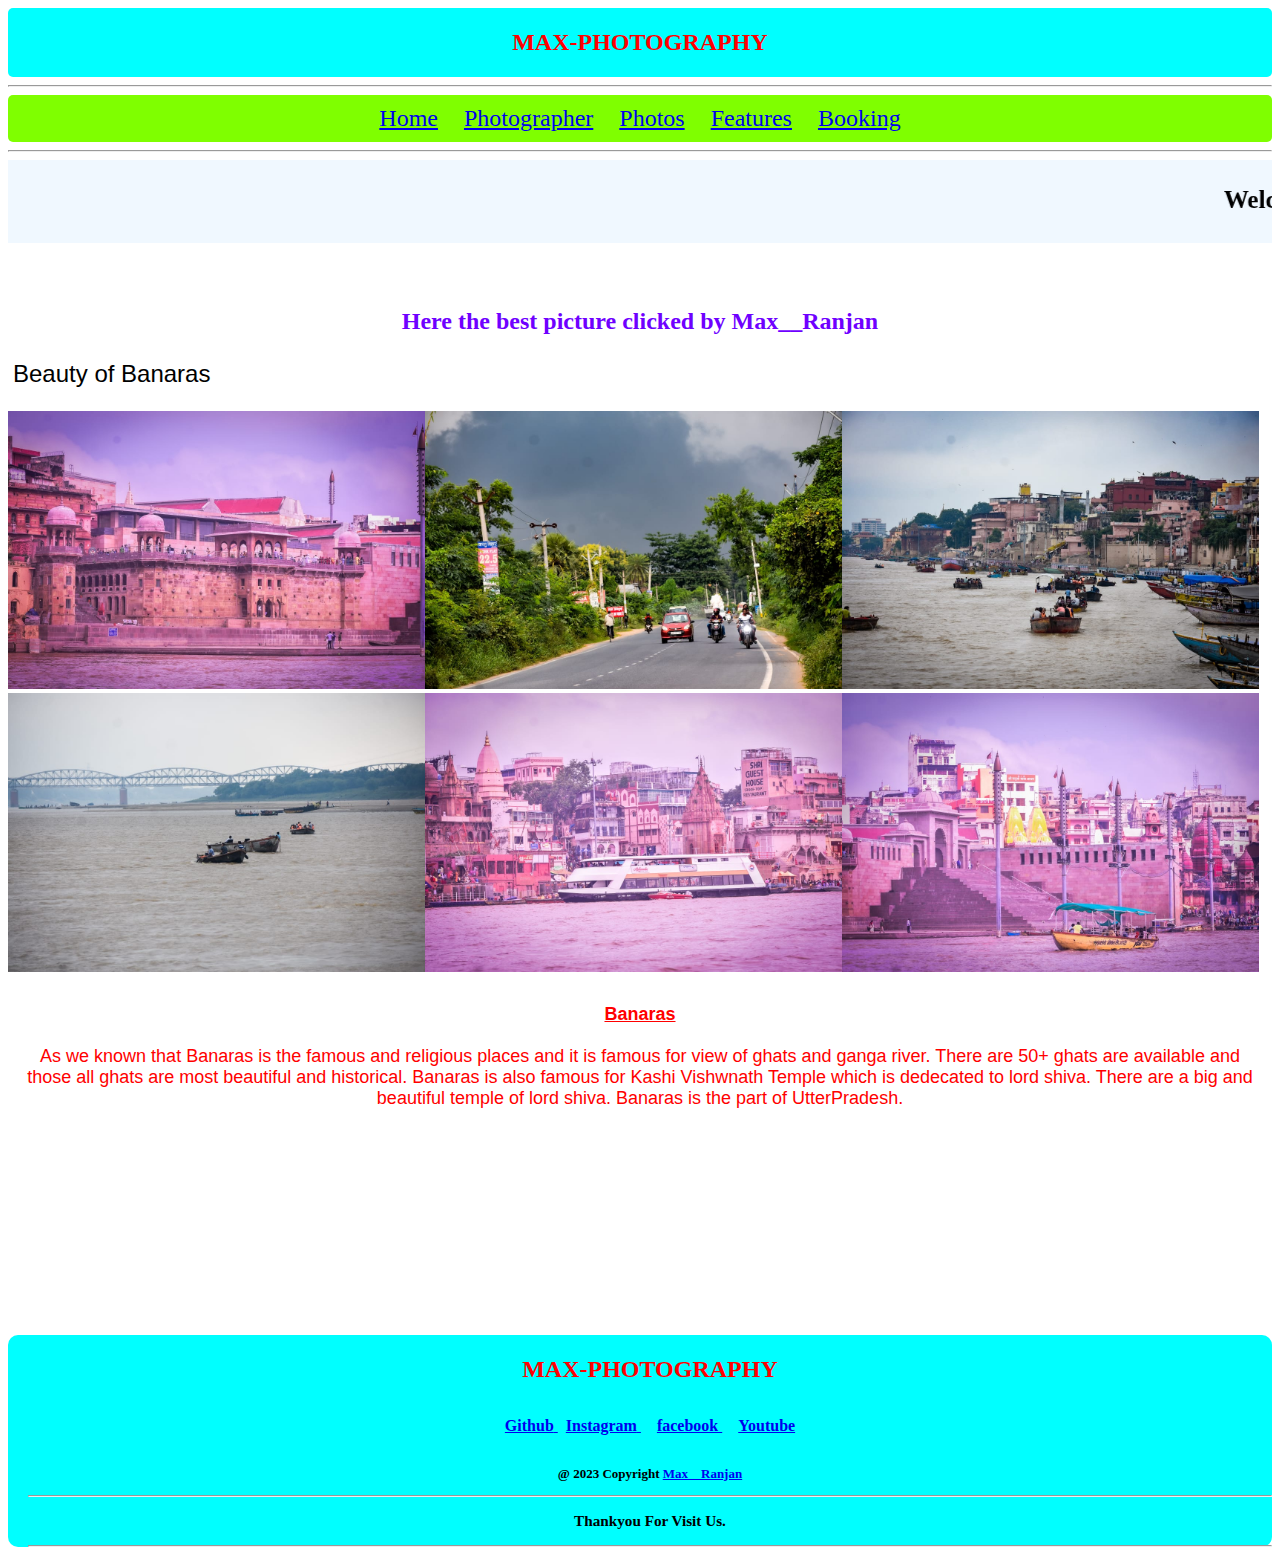
<file: photos.html>
<!DOCTYPE html>

<head>
    <meta name="viewport" content="width=device-width, initial-scale=1.0">
    <title>
        Max Ranjan Photography and Videography
    </title>
    <style>
        * {
            box-sizing: border-box;
        }

        .photographer_name h2 {
            font-size: small;
        }

        .text li {
            font-size: x-large;
            color: black;
            text-align: left;
            font-family: 'Trebuchet MS', 'Lucida Sans Unicode', 'Lucida Grande', 'Lucida Sans', Arial, sans-serif;
            padding: 5px;
        }
        h1 {
            text-align: center;
            color: red;
            font-size: x-large;
        }


        @media only screen and (max-width: 620px) {}
    </style>
</head>

<body>
    <div class="head"
        style="text-align: center; color: blue;  border-radius: 5px; background-color: aqua;padding: 5px; height: 100%; width: 100%;">
        <h1>MAX-PHOTOGRAPHY </h1>
    </div>
    <hr>
    <div class="menu"
        style="display: block; word-spacing: 20px; background-color: chartreuse; 
    height: 100%; width: 100%; text-align: center; font-size: x-large; padding: 10px; color: black; border-radius: 5px  ;">
        <a href="index.html"> Home</a>
        <a href="photographers.html"> Photographer</a>
        <a href="photos.html"> Photos</a>
        <a href="features.html"> Features</a>
        <a href="book.html"> Booking</a>
    </div>
    <hr>
    <div class="img_head" style="background-color:aliceblue;">
        <!-- This is the notification  --><!-- notification -->
        <marquee onmouseover="this.stop()" onmouseout="this.start()" style="font-size: 25px;">
            <p>
                <!-- <img src="folder/new.gif"> -->
                <p1><b>Welcome to the Max Photography. This is a Professional Photography site. Thankyou For
                        visit us. 🙏</b></p1>
            </p>

        </marquee>
    </div>
    <!-- here the photos part of website  -->

    <div class="text" style="text-align: center ; color: rgb(111, 0, 255);">
        <blink onmouseover="this.stop()" onmouseout="this.start()">
            <p>
                <img src="folder/new.gif" style=" width: 50px;">
            </p>
        </blink>
        <h2>Here the best picture clicked by Max__Ranjan</h2>
        <li>
            Beauty of Banaras

        </li>
    </div>
    <br>
    <div class="image_a" style="display: -webkit-box;">

        <img src="folder/trip.jpg" style="width: 33%;">
        <img src="folder/trip4.jpg" style="width: 33%;">
        <img src="folder/trip2.jpg" style="width: 33%;">
        <img src="folder/trip6.jpg" style="width: 33%;">
        <img src="folder/trip1.jpg" style="width: 33%;">
        <img src="folder/trip3.jpg" style="width: 33%;">
        <br>
    </div>
    <div class="txt"
        style="text-align: center; font-size: large; color: red; font-family: Arial, Helvetica, sans-serif; padding: 10px;">
        <p> <u><b>Banaras</b></u> <br><br> As we known that Banaras is the famous and religious places and it is famous
            for view of ghats and
            ganga river.
            There are 50+ ghats are available and those all ghats are most beautiful and historical. Banaras is also
            famous for
            Kashi Vishwnath Temple which is dedecated to lord shiva. There are a big and beautiful temple of lord shiva.
            Banaras is the
            part of UtterPradesh. </p>
    </div>
<!-- 
<li>
    Weeding shoot
</li> -->


    <br><br><br><br><br><br><br><br><br><br><br>
    <footer>

        <div class="foot"
            style="text-align: center; background-color: #00ffff; text-align:center; padding-left: 20px; border-radius: 10px;">
            <div class="text" style="text-align:right; padding-top: 5px;">
                <h1>MAX-PHOTOGRAPHY </h1>
            </div>
            <br>
            <a href="https://github.com/maxranjan" target="_blank" style=" border-radius: 5px;"> <b>Github</b> </a>
            &nbsp;
            
            <a href="https://www.instagram.com/max__ranjan/" target="_blank" style=" border-radius: 5px;">
                <b>Instagram</b> </a> &nbsp;
            &nbsp;
            
            <a href="https://www.facebook.com/nicky.ranjan.77" target="_blank" style=" border-radius: 5px;"><b>facebook
                </b></a>&nbsp;
            &nbsp;
           
            <a href="http://youtube.com\@max__ranjan" target="_blank " style=" border-radius: 5px;"><b>Youtube </b></a>
            <br>
            <br>
            <div class="cpy_rt" style="text-align: center; font-size: small;">
                <p> <b> @ 2023 Copyright <a href="https://www.instagram.com/max__ranjan/">Max__Ranjan</a></b></p>

                <hr>
                <h3>Thankyou For Visit Us.</h3>
                <hr>
            </div>
        </div>
    </footer>
</body>
</file>
